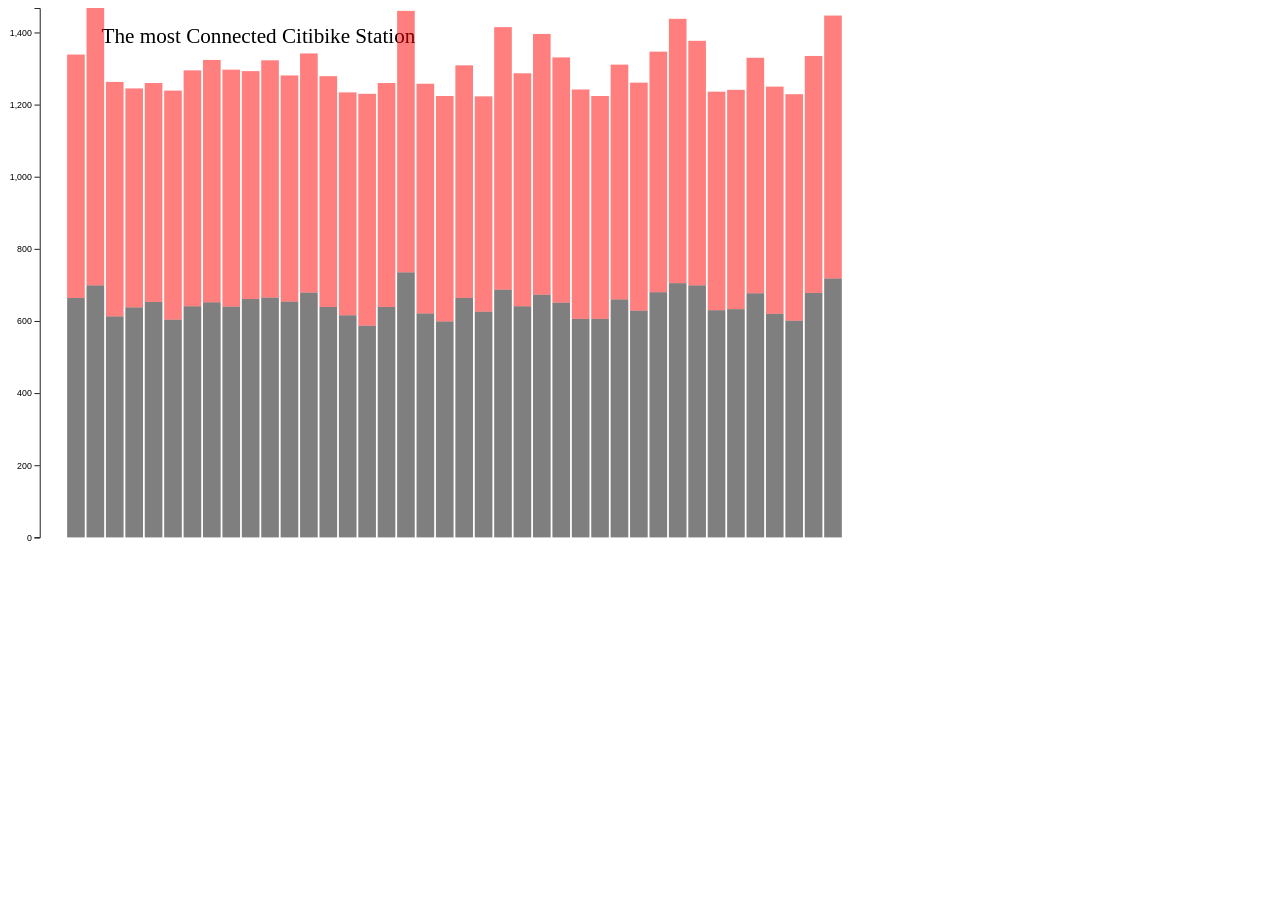
<file: Citibike/the most connected /index.html>
<!DOCTYPE html>
<html lang="en">

<head>
	<meta charset="utf-8">
	<title>D3: SVG bar chart with value labels (centered)</title>
	<script type="text/javascript" src="../d3.js"></script>
	<style type="text/css">
		/* No style rules here yet */
		.start-end-bar:hover {
			opacity: 0.6;
		}
	</style>
</head>

<body>
	<script type="text/javascript">
		//ASSIGNMENT: familiarizing youself with drawing in svg 
		//1. change the bar chart orientation so that it is horizontal(bars go across) instead of vertical, changing the placement of text as well to keep the number labels at the end of each bar
		//2. change the bar chart colors so that instead of shades of blue, the colors are shades of red or green. (r,g,b)

		//Width and height

		d3.csv("df_connected_top40.csv").then(function (data) {
			console.log(data)
			drawbarChart(data)

		});

		function drawbarChart(data) {
			//Width and height
			var w = 1000;
			var h = 600;
			var padding = 40;

			const xScale = d3.scaleBand()
				.domain(d3.range(data.length))
				.rangeRound([100, w])
				.paddingInner(0.05);

			const yScale = d3.scaleLinear()
				.domain([
					0,  //Because I want a zero baseline
					d3.max(data, function (d) { return parseFloat(d["sum"]) })
				])
				.range([h, 0]);

			console.log(yScale(d3.max(data, function (d) { return parseFloat(d["sum"]); })),d3.max(data, function (d) { return parseFloat(d["sum"]); }))

			//Create SVG element
			var svg = d3.select("body")
				.append("svg")
				.attr("width", w)
				.attr("height", h)
				.attr("transform", "translate(-80, 0)")
				.attr("viewBox",[0,0,w+padding,h+padding*2])
				.on("click", function () {
					sortBars();
				});

			svg.append("text")
				.attr("transform", "translate(100,-10)")
				.attr("x", 50)
				.attr("y", 50)
				.attr("font-size", "24px")
				.text("The most Connected Citibike Station")

			const yAxis = svg.append("g")
				.attr("transform", `translate(${padding*2},0)`)
				.call(d3.axisLeft(yScale))

			//  g.append("g")
			//  .attr("transform", "translate(0," + h + ")")
			//  .call(d3.axisBottom(xScale)).tickFormat(d => d)
			//  .append("text")
			//  .attr("y", h - 250)
			//  .attr("x", w - 100)
			//  .attr("text-anchor", "end")
			//  .attr("stroke", "black")
			//  .text("Station");

			// yAxis.append("g")
			// 	.call(d3.axisLeft(yScale).tickFormat(d => d + " trips")
			// 		.ticks(10))
			// // .append("text")
			// // .attr("transform", "rotate(0)")
			// // .attr("y", 20)
			// // .attr("dy", "-5.1em")
			// // .attr("text-anchor", "end")
			// // .attr("stroke", "black")
			// // .text("The sum of trip");


			const bars = svg.selectAll(".start-end-bar")
				.data(data)
				.enter()
				.append("g")
				.attr('class', 'start-end-bar')
				.attr("transform", function (d, i) {
					return `translate(${xScale(i)} 0)`
				})



			bars.append("rect")
				//HINT: start by switching the x and y values with eachother, and the width and height values with eachother. 
				//then adjust the y values such that they align on the bottom.
				.attr("y", function (d) {
					return yScale(d.start)
				})
				.attr("width", 20)
				.attr("height", d => yScale(0) - yScale(d.start))
				.attr("opacity", .5)

			bars.append("rect")
				//HINT: start by switching the x and y values with eachother, and the width and height values with eachother. 
				//then adjust the y values such that they align on the bottom.
				.attr("y", function (d) {
					return yScale(d.sum)
				})
				.attr("width", 20)
				.attr("height", function (d) {
					return yScale(0) - yScale(+d.end)
				})
				.attr("fill", function (d) {
					return "red";
				})
				.attr("opacity", .5)

			bars.append('title').text(d => `${d.station}\nStart Trips: ${+d.start}\nEnd Trips: ${+d.end}`)

			function sortBars() {
				bars.sort(function (a, b) {
					return d3.ascending(+a.sum, +b.sum);
				})
					.transition()
					.duration(1000)
					.attr("transform", function (d, i) {
						return `translate(${xScale(i)} 0)`
					})
			}
		}




	</script>
</body>

</html>
</file>
